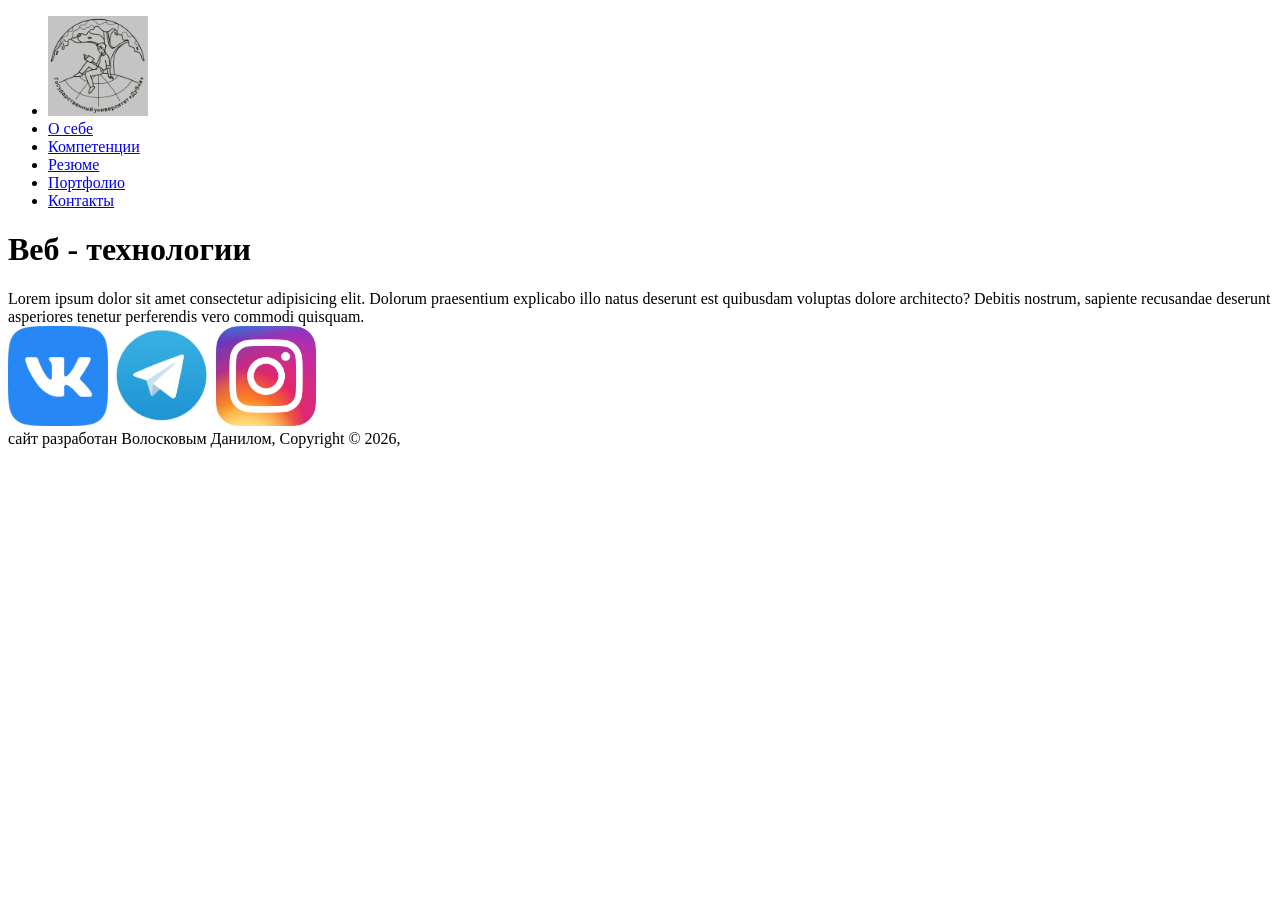
<file: index.html>
<!DOCTYPE html>
<html lang="en">
<head>
    <meta charset="UTF-8">
    <meta name="viewport" content="width=device-width, initial-scale=1.0">
    <title>Задание 1 Главная</title>
</head>
<body>
    <nav>
        <ul>
            <li><a href="index.html"><img src="img/FRa.jpg" width="100"</a></li>
            <li><a href="index.html">О себе</a></li>
            <li><a href="skils.html">Компетенции</a></li>
            <li><a href="summary.html">Резюме</a></li>
            <li><a href="index.html">Портфолио</a></li>
            <li><a href="svasi.html">Контакты</a></li>
        </ul>
    </nav>
    <header>
        <h1>Веб - технологии</h1>
        <nav>
            Lorem ipsum dolor sit amet consectetur adipisicing elit. Dolorum praesentium explicabo illo natus deserunt est quibusdam voluptas dolore architecto? Debitis nostrum, sapiente recusandae deserunt asperiores tenetur perferendis vero commodi quisquam.
        </nav>
    </header>
    <div>
        <img src="img/vk.png" width="100">
        <img src="img/tg.png" width="100">
        <img src="img/inst.png" width="100">
    </div>
    <footer>
            сайт разработан Волосковым Данилом, Copyright © 2026,
    </footer>
</body>
</html>
</file>
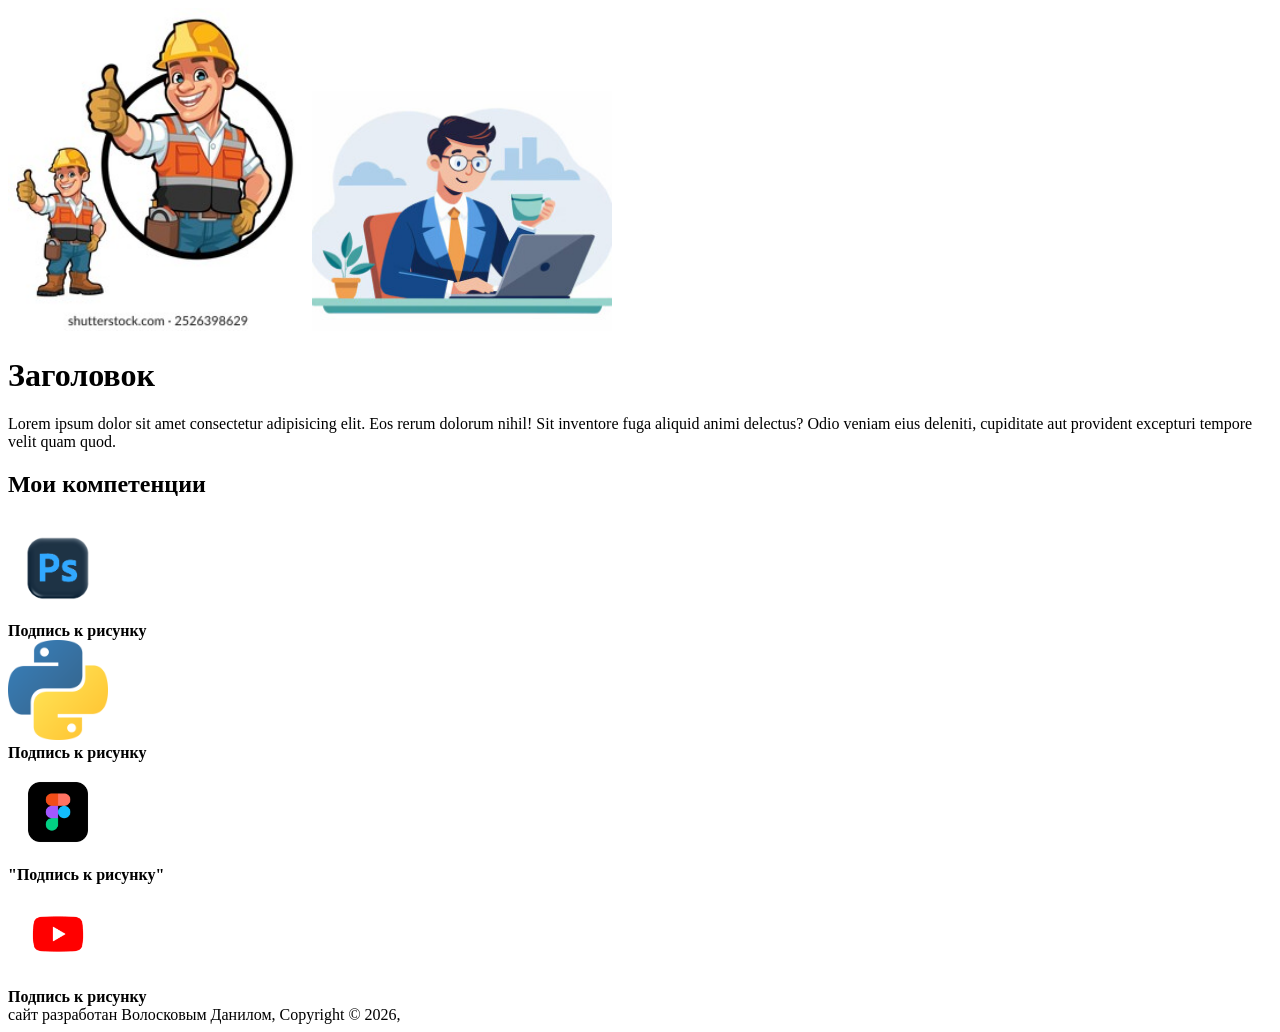
<file: skils.html>
<!DOCTYPE html>
<html lang="en">
<head>
    <meta charset="UTF-8">
    <meta name="viewport" content="width=device-width, initial-scale=1.0">
    <title>Задание 1 Компетенции</title>
</head>
<body>
    <nav>
    </nav>
    <div>
        <img src="img/Com1.jpg" width="300">
        <img src="img/Com2.jpg" width="300">
    
    <header>
        <h1>Заголовок</h1>
    </header>
        <nav>
            Lorem ipsum dolor sit amet consectetur adipisicing elit. Eos rerum dolorum nihil! Sit inventore fuga aliquid animi delectus? Odio veniam eius deleniti, cupiditate aut provident excepturi tempore velit quam quod.
        </nav>
        <h2>Мои компетенции</h2>
        <img src="img/ph.webp" width="100">
        <nav><b>Подпись к рисунку</b></nav>
        <img src="img/python.webp" width="100">
        <nav><b>Подпись к рисунку</b></nav>
        <img src="img/figma.webp" width="100">
        <nav><b>"Подпись к рисунку"</b></nav>
        <img src="img/yt.webp" width="100">
        <nav><b>Подпись к рисунку</b></nav>
</div>
    <footer>
            сайт разработан Волосковым Данилом, Copyright © 2026,
    </footer>
</body>
</html>
</file>
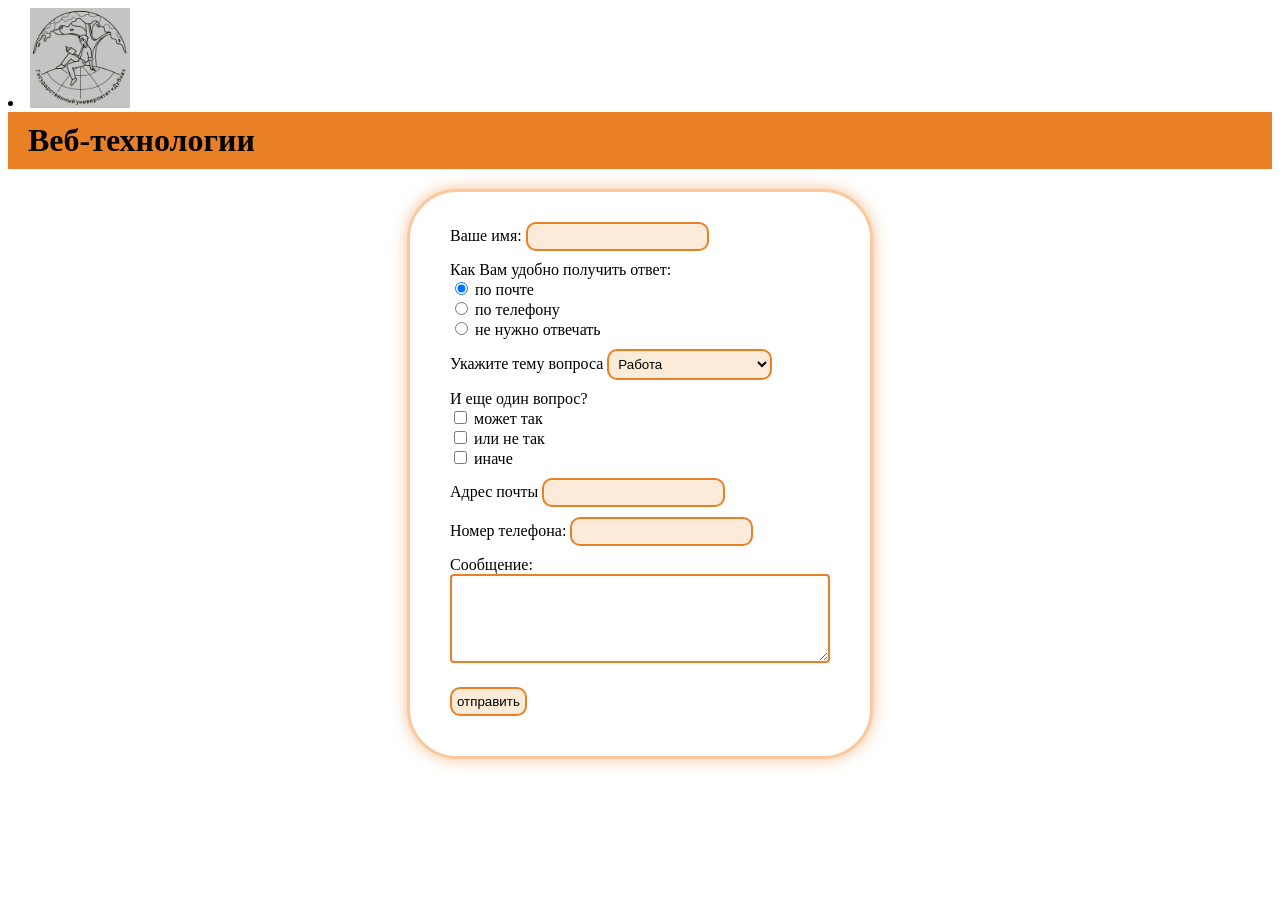
<file: svasi.html>
<!DOCTYPE html>
<html lang="en">
<head>
    <meta charset="UTF-8">
    <meta name="viewport" content="width=device-width, initial-scale=1.0">
    <title>Задание 1 Контакты</title>
    <link rel="stylesheet" href="style.css">
</head>
<body>
    <nav>
        <ui>
            <li>
    <a href="index.html">
        <img src="img/FRa.jpg" width="100" alt="На главную">
    </a>
</li>
        </ui>
    </nav>
    
    <header>
        <h1>Веб-технологии</h1>
    </header>
    <form>
  <div class="flex-input-text">
    <label for="name">Ваше имя:</label>
    <input type="text" name="name" id="name" class="input0range">
  </div>
  <div class="flex-input-text">
            <label class="group-label">Как Вам удобно получить ответ:</label>
            <div class="option-row">
                <input type="radio" name="question" value="email" id="question1" checked>
                <label for="question1">по почте</label>
            </div>
            <div class="option-row">
                <input type="radio" name="question" value="phone" id="question2">
                <label for="question2">по телефону</label>
            </div>
            <div class="option-row">
                <input type="radio" name="question" value="other" id="question3">
                <label for="question3">не нужно отвечать</label>
            </div>
        </div>
  <div class="flex-input-text">
    <label for "question">Укажите тему вопроса</label>
    <select name="category" id="user_category" class="input0range">>
    <option value="work">Работа</option>
    <option value="uni-dubna">Университет</option>
    <option value="business">Бизнес</option>
    <option value="svo">Служба по контракту</option>
    <option value="other_questions">Другие вопросы</option>
    </select>
  </div>
  <div class="flex-input-text">
            <label class="group-label">И еще один вопрос?</label>
            <div class="option-row">
                <input type="checkbox" id="checkbox" name="checkbox">
                <label for="checkbox">может так</label>
            </div>
            <div class="option-row">
                <input type="checkbox" id="checkbox1" name="checkbox">
                <label for="checkbox1">или не так</label>
            </div>
            <div class="option-row">
                <input type="checkbox" id="checkbox2" name="checkbox">
                <label for="checkbox2">иначе</label>
            </div>
        </div>
  <div class="flex-input-text">
    <label for "email">Адрес почты</label>
    <input type="text" name="email" id="user_email" class="input0range">
    </div>
  <div class="flex-input-text">
    <label for="name">Номер телефона:</label>
    <input type="text" name="phone" id="user_phone" class="input0range">
  </div>
  <div class="flex-input-text">
    <label for="message">Сообщение:</label><br>
        <textarea name="message" id="message" cols="30" rows="5"></textarea>
  </div>
  <div class="flex-input-text">
    <input type="submit" value="отправить" class="input0range">
  </div>
  <div>
  </div>
  
</form>
</body>
</html>
</file>
<file: style.css>
.input0range {
    background-color: #fcebd9;
    border: 2px solid #ea8025;
    border-radius: 10px;
    padding: 5px;
    cursor: pointer;
    outline: none;
}

textarea {
    background-color: #fff; /* Белый фон, как на картинке */
    border: 2px solid #ea8025;
    border-radius: 4px;
    padding: 5px;
    margin-bottom: 10px;
    width: 100%;
    box-sizing: border-box;
    resize: vertical;
}

.flex-input-text {
    display: block;
    margin-bottom: 10px;
}

form {
    border: 3px solid #fbc89e;
    border-radius: 50px;
    padding: 30px 40px;
    width: 380px;
    margin: 20px auto;
    background-color: #fff;
    box-shadow: 0 0 15px rgba(234, 128, 37, 0.5);
}

h1 {
    background-color: #ea8025;
    color: black;
    padding: 10px 20px;
    margin: 0;
    font-family: "Times New Roman", serif;
}
</file>
